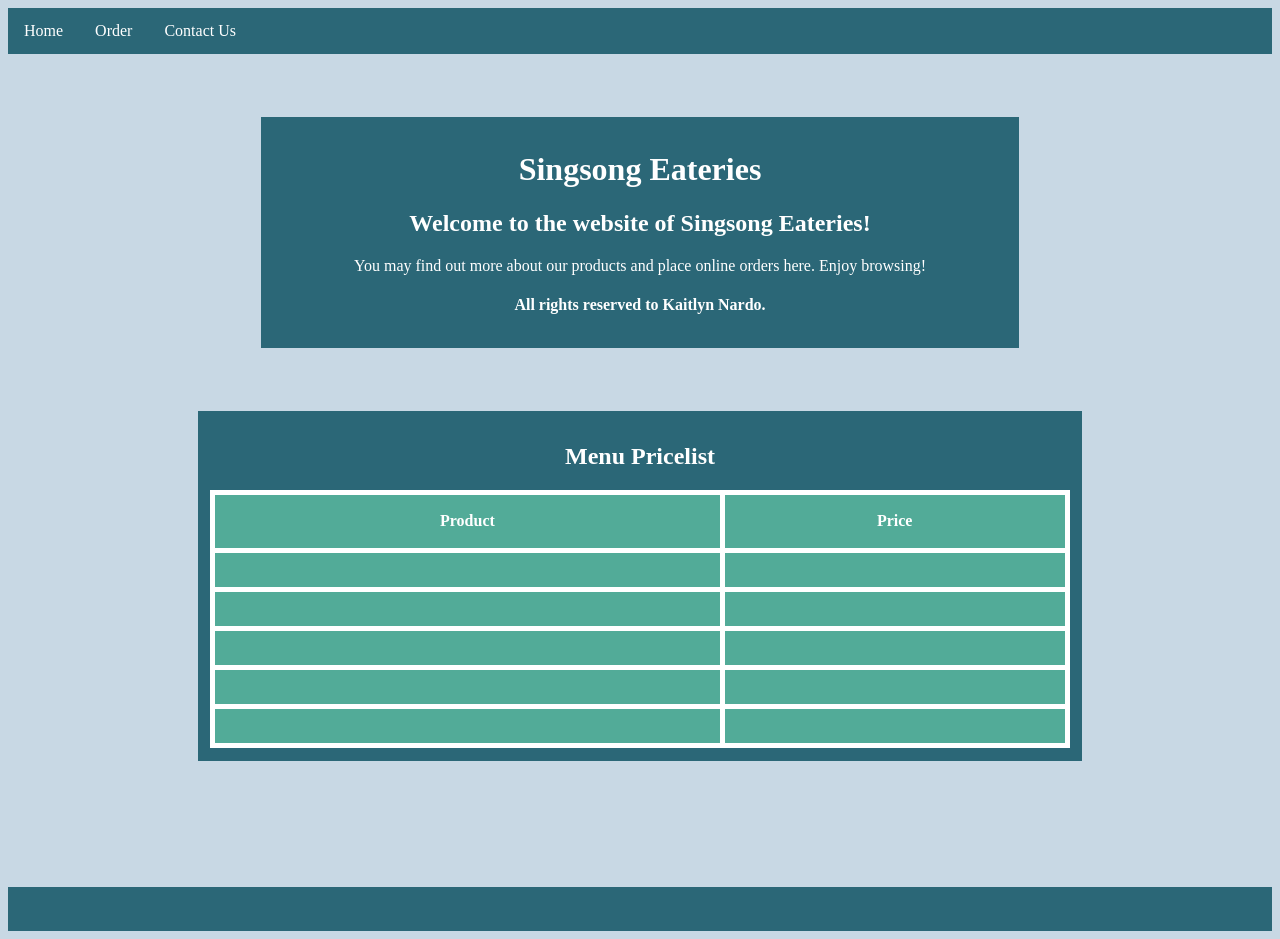
<file: index.html>
<!DOCTYPE html>
<html lang="en">
<head>
    <meta charset="UTF-8">
    <meta name="viewport" content="width=device-width, initial-scale=1.0">
    <!-- PYSCRIPT -->
    <link rel="stylesheet" href="https://pyscript.net/releases/2025.7.3/core.css">
    <script type="module" src="https://pyscript.net/releases/2025.7.3/core.js"></script>
    <!-- CSS -->
	<link rel="stylesheet" type="text/css" href="style.css">
	<link rel="stylesheet" href="https://cdnjs.cloudflare.com/ajax/libs/animate.css/4.1.1/animate.min.css"/>
    <title>Singsong Eateries Business Website</title>
</head>

<body>
    
    <ul>
        <li><a href="index.html">Home</a></li>
        <li><a href="order.html">Order</a></li>
        <li><a href="contact.html">Contact Us</a></li>
    </ul>

    <div class="HomePageContainer">
        <div class="HomeScreenTop">
            <h1>Singsong Eateries</h1>
            <h2>Welcome to the website of Singsong Eateries!</h2>
            <p>You may find out more about our products and place online orders here. Enjoy browsing!</p>
            <h4>All rights reserved to Kaitlyn Nardo.</h4>
        </div>

         

        <div class="HomeFoodPrices">
            <h2><strong>Menu Pricelist</strong></h2>
            <table>
                <thead class="table-dark">
                    <td><strong>Product</strong></td>
                    <td><strong>Price</strong></td>
                </thead>

                <tbody class="table-active">
                    <tr>
                        <td id ="AdobongMani"></td>
                        <td id="AdobongManiPrice"></td>
                    </tr>

                    <tr>
                        <td id="Taho"></td>
                        <td id="TahoPrice"></td>
                    </tr>

                    <tr>
                        <td id="Omelet"></td>
                        <td id="OmeletPrice"></td>
                    </tr>

                    <tr>
                        <td id="Sinigang"></td>
                        <td id="SinigangPrice"></td>
                    </tr>

                    <tr>
                        <td id="Sisig"></td>
                        <td id="SisigPrice"></td>
                    </tr>
                </tbody>
            </table>
    
        </div>

        <div class="ScreenFooter">
            <h3 id="times"></h3>
        </div>
    </div>

    </div>
    <py-script src="mainsec.py"></py-script>
</body>
</html>
</file>
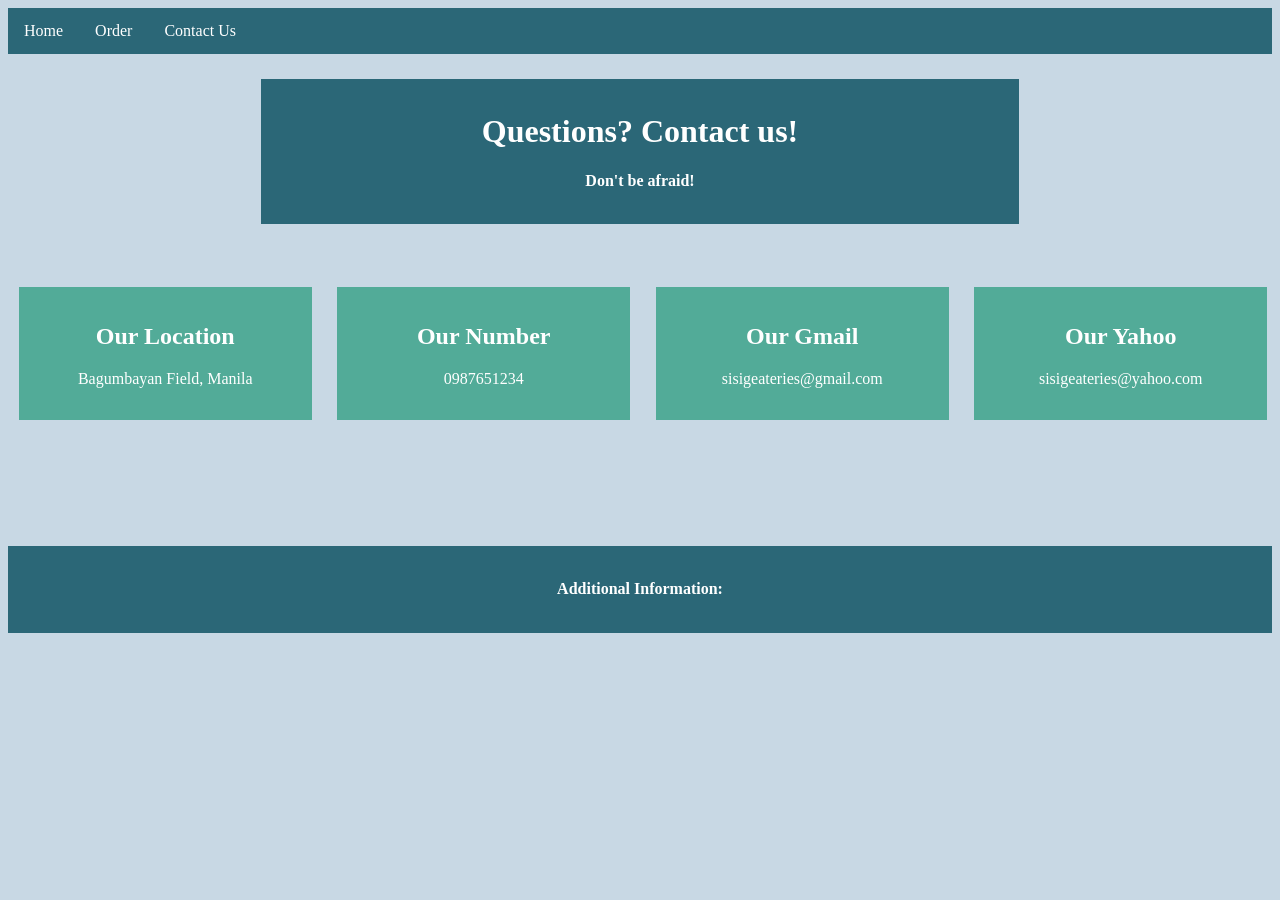
<file: contact.html>
<!DOCTYPE html>
<html lang="en">
<head>
    <meta charset="UTF-8">
    <meta name="viewport" content="width=device-width, initial-scale=1.0">
    <!-- PYSCRIPT -->
    <link rel="stylesheet" href="https://pyscript.net/releases/2025.7.3/core.css">
    <script type="module" src="https://pyscript.net/releases/2025.7.3/core.js"></script>
    <!-- CSS -->
	<link rel="stylesheet" type="text/css" href="style.css">
	<link rel="stylesheet" href="https://cdnjs.cloudflare.com/ajax/libs/animate.css/4.1.1/animate.min.css"/>
    <title>Singsong Eateries Business Website</title>
</head>

<body>

     <ul>
        <li><a href="index.html">Home</a></li>
        <li><a href="order.html">Order</a></li>
        <li><a href="contact.html">Contact Us</a></li>
    </ul>

    <div class="ContactContainerTop">
        <h1>Questions? Contact us!</h1>
            <h4>Don't be afraid!</h4>
    </div>

    <div class="ContactContainerBottom">
        <div class="row">
            <div class="column">
                <div class="card">
                    <h2>Our Location</h2>
                    <p>Bagumbayan Field, Manila</p>
                </div>
            </div>
            <div class="column">
                <div class="card">
                    <h2>Our Number</h2>
                    <p>0987651234</p>
                </div>
            </div>
            <div class="column">
                <div class="card">
                    <h2>Our Gmail</h2>
                    <p>sisigeateries@gmail.com</p>
                </div>
            </div>
            <div class="column">
                <div class="card">
                    <h2>Our Yahoo</h2>
                    <p>sisigeateries@yahoo.com</p>
                </div>
            </div>
        </div>
    </div>



    <div class="ScreenFooter">
        <h4><strong>Additional Information:</strong></h4>
            <h5 id="delivery"></h5>
            <h5 id="times"></h5>
            <h5 id="tax"></h5>
    </div>
    <py-script src="mainthrd.py"></py-script>
</body>
</html>
</file>
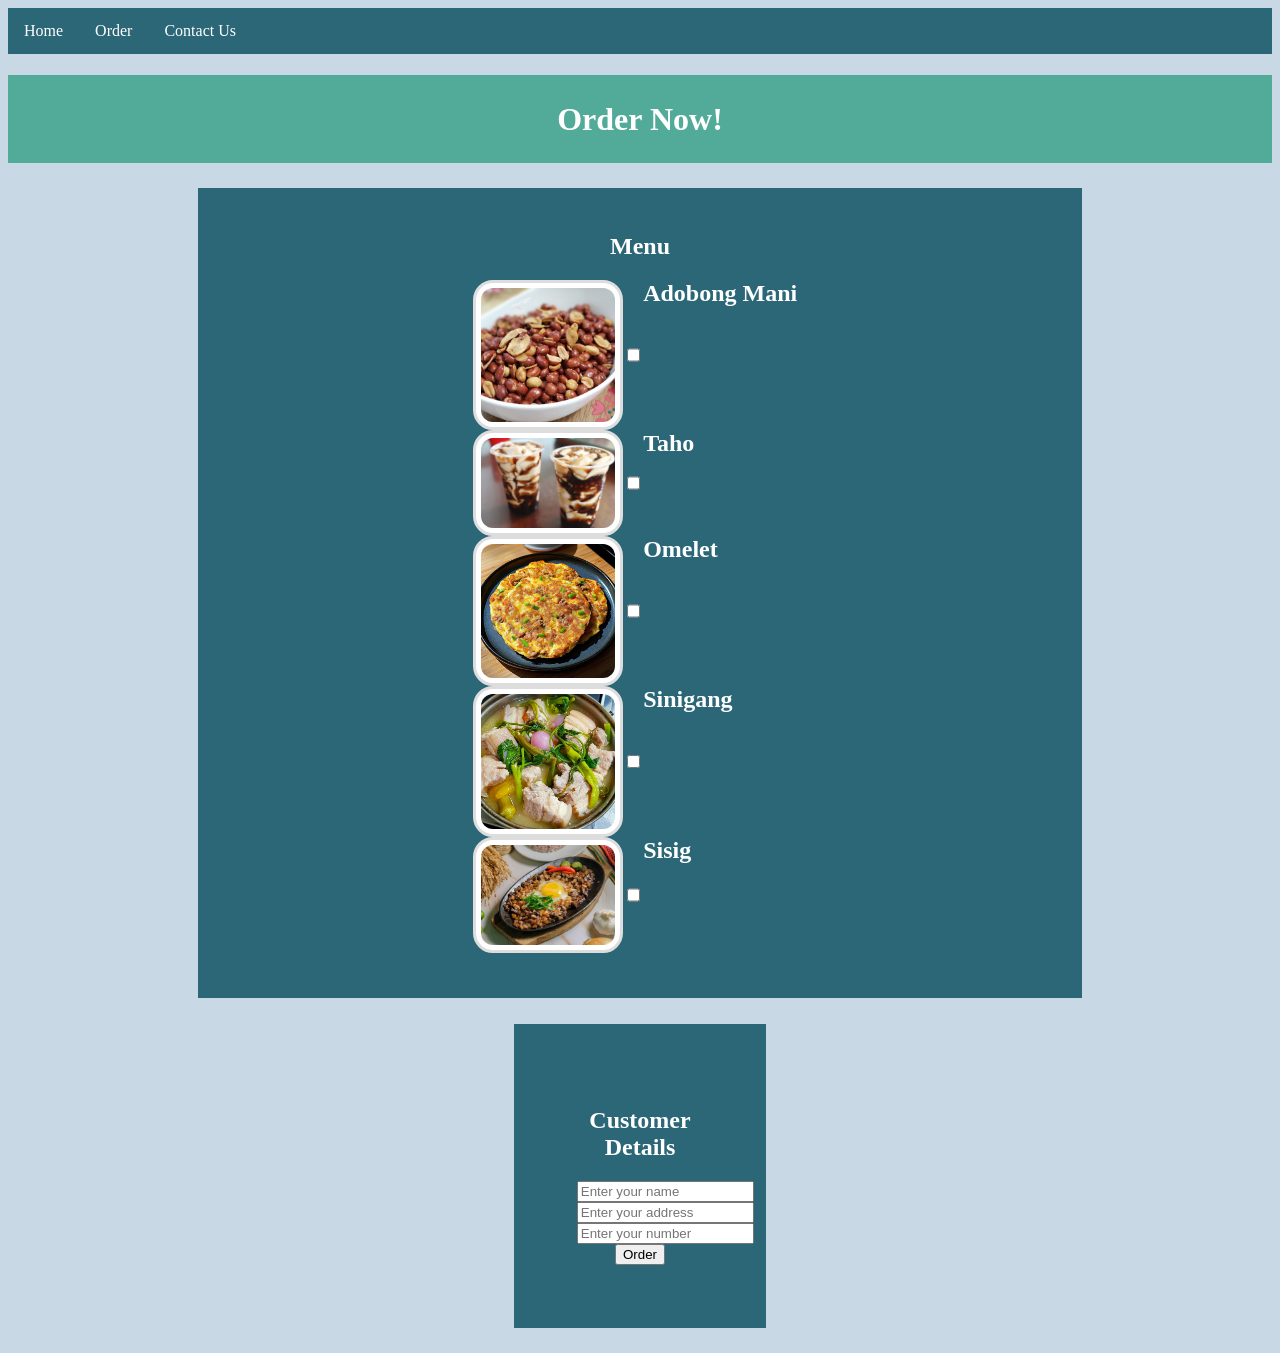
<file: order.html>
<!DOCTYPE html>
<html lang="en">
<head>
    <meta charset="UTF-8">
    <meta name="viewport" content="width=device-width, initial-scale=1.0">
     <!-- PYSCRIPT -->
    <link rel="stylesheet" href="https://pyscript.net/releases/2025.7.3/core.css">
    <script type="module" src="https://pyscript.net/releases/2025.7.3/core.js"></script>
    <!-- CSS -->
	<link rel="stylesheet" type="text/css" href="style.css">
	<link rel="stylesheet" href="https://cdnjs.cloudflare.com/ajax/libs/animate.css/4.1.1/animate.min.css"/>
    <title>Singsong Eateries Business Website</title>

</head>

<body>

     <ul>
        <li><a href="index.html">Home</a></li>
        <li><a href="order.html">Order</a></li>
        <li><a href="contact.html">Contact Us</a></li>
    </ul>


    <h1 style="background-color: #52ab98; padding: 2%; ">Order Now!</h1>
    <div class="OrderPage">
        <h2><strong>Menu</strong><h2>

        <div class="foodcards">
            <img src="adobongmani.jpg">
            <input type="checkbox" id="food1" value="120">
            <label for="food1">Adobong Mani</label><br>
        </div>

        <div class="foodcards">
            <img src="taho.jpg">
            <input type="checkbox" id="food2" value="20">
            <label for="food2">Taho</label><br>
        </div>

        <div class="foodcards">
            <img src="omelet.jpg">
            <input type="checkbox" id="food3" value="240">
            <label for="food3">Omelet</label><br>
        </div>

        <div class="foodcards">
            <img src="sinigang.jpg">
            <input type="checkbox" id="food4" value="300">
            <label for="food4">Sinigang</label><br>
        </div>
            
        <div class="foodcards">
            <img src="sisig.jpg">
            <input type="checkbox" id="food5" value="367">
            <label for="food5">Sisig</label><br>
        </div>
    </div>

    <div class="OrderSummary">
        <h2>Customer Details</h2>
        <form> 
            <input id="custname" type="text" placeholder="Enter your name"><br>
            <input id="custaddress" type="text" placeholder="Enter your address"><br>
            <input id="custnumber" type="number" placeholder="Enter your number"><br>
            <button type="button" class="btn-info" py-click="details_pop">Order</button>
        </form>
    </div>


    <div class="output" id="output"></div>
    <py-script src="main.py"></py-script>
</body>
</html>
</file>
<file: style.css>
* {
  box-sizing: border-box;
}

body{
  text-align: center; 
  justify-content:center; 
  background-color: #c8d8e4;
  color: white;
}


/* ---NAVBAR--- */
ul {
  list-style-type: none;
  margin: 0;
  padding: 0;
}

ul {
  list-style-type: none;
  margin: 0;
  padding: 0;
  overflow: hidden;
  background-color: #2b6777;
}

ul li {
  float: left;
}

ul li a {
  display: block;
  color: white;
  text-align: center;
  padding: 14px 16px;
  text-decoration: none;
}

ul li a:hover {
  background-color: #2b6777;
}

/* ---HOMEPAGE---*/
.HomeScreenTop{
  margin-top: 5%;
  background-color: #2b6777;
  text-align: center;
  justify-content: center;
  padding: 1%;
  margin-left: 20%;
  margin-right: 20%;
}

.HomeFoodPrices{
  margin-top: 5%;
  background-color: #2b6777;
  text-align: center;
  justify-content: center;
  padding: 1%;
  margin-left: 15%;
  margin-right: 15%;
}


/* table */
table{
  width: 100%;
  text-align: center;
  padding: 40%;
  border-collapse: collapse;
  border: 5px solid; 
}

th, td{
  padding: 2%;
  text-align:center;
  background-color: #52ab98;
  border: 5px solid;
}

/* ---ORDER PAGE---*/

img{
  border: 3px solid #ddd;
  border-radius: 20px;
  padding: 5px;
  width: 150px;
  display: flex;
  background-color: white;
}

.foodcards{
  text-align:center;
  margin-left: 30%;
  margin-right: 30%;
  display: flex;
}

.OrderPage{
  background-color: #2b6777; 
  padding: 2%;
  margin-top: 2%;
  margin-left: 15%;
  margin-right: 15%;
}

.OrderSummary{
  margin-top: 2%;
  background-color: #2b6777;
  padding: 5%;
  margin-left: 40%;
  margin-right: 40%;
}

.output{ 
    margin-top: 2%;
    white-space: pre-wrap; 
    background-color: #52ab98;
    margin-left: 20%;
    margin-right: 20%;
    
}

/* ---CONTACT PAGE--- */

.card{
  padding: 16px;
  text-align: center;
  background-color: #52ab98;
	margin-left: 2%;
}

.column {
  float: left;
  width: 25%;
  padding: 0 10px;
}

.row {
  margin: 0 -5px;
}

.row:after {
  content: "";
  display: table;
  clear: both;
}

.ContactContainerTop{
  background-color: #2b6777;
  margin-top: 2%;
  padding: 1%;
  margin-left: 20%;
  margin-right: 20%;
}

.ContactContainerBottom{
  margin-top: 5%;
}


/* --- */

.ScreenFooter{
  background-color: #2b6777;
  margin-top: 10%;
  padding: 1%;
  text-align:center;
  justify-content: center;
}
</file>
